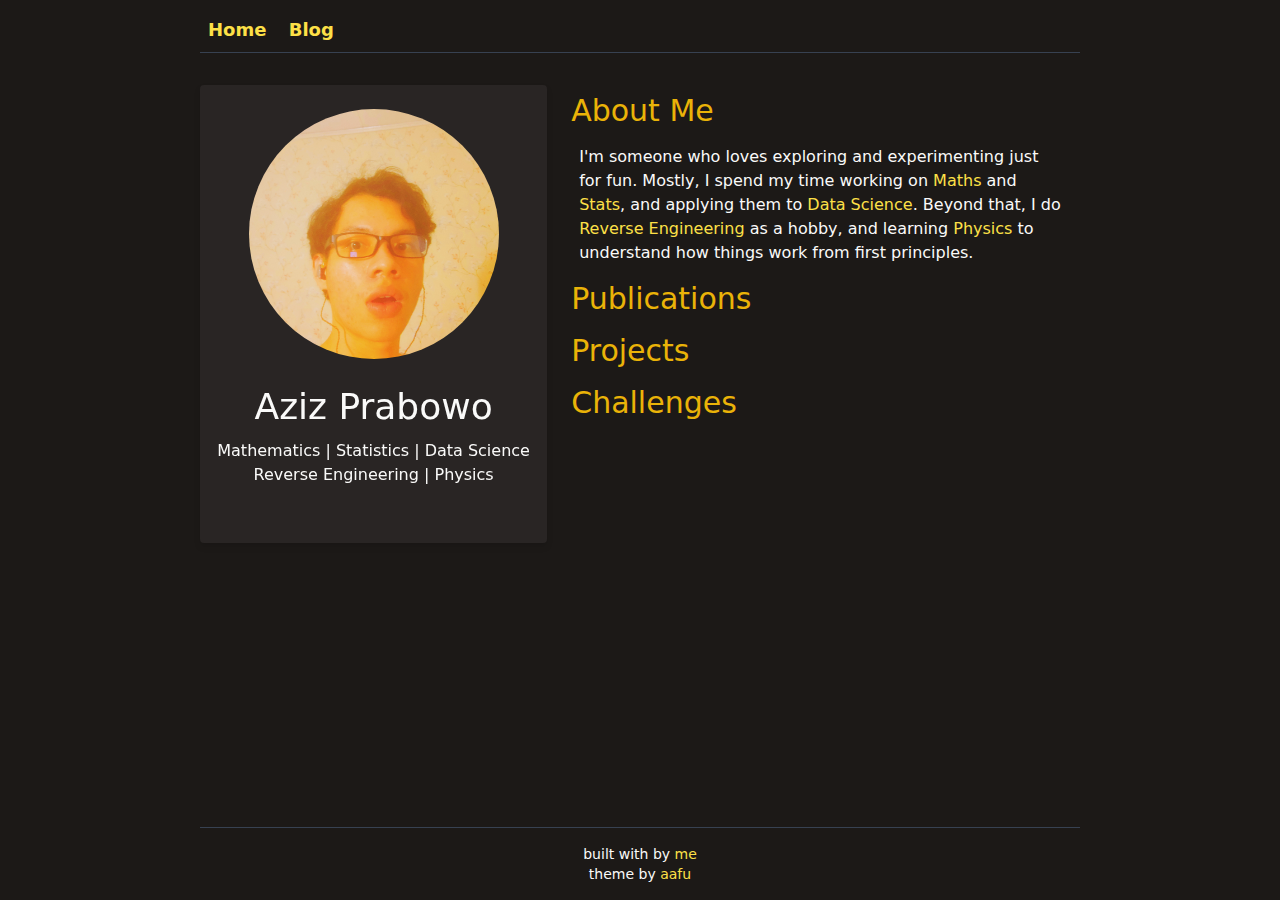
<file: index.html>
<!doctype html>
<html lang="en-us" class="m-auto dark">
  <head>
    <title>Home</title>

    <meta name="theme-color" content="" />
    <meta charset="utf-8" />
    <meta content="width=device-width, initial-scale=1.0" name="viewport" />

    <link rel="apple-touch-icon" sizes="180x180" href="/apple-touch-icon.png" />
    <link rel="icon" type="image/png" sizes="32x32" href="/favicon-32x32.png" />
    <link rel="icon" type="image/png" sizes="16x16" href="/favicon-16x16.png" />
    <link rel="manifest" href="/site.webmanifest" />
    <link rel="mask-icon" href="/safari-pinned-tab.svg" color="#252627" />
    <link rel="shortcut icon" href="/favicon.ico" />
    <link
      rel="stylesheet"
      href="https://use.fontawesome.com/releases/v5.15.2/css/all.css"
      integrity="sha384-vSIIfh2YWi9wW0r9iZe7RJPrKwp6bG+s9QZMoITbCckVJqGCCRhc+ccxNcdpHuYu"
      crossorigin="anonymous"
    />
    <link
      rel="stylesheet"
      href="//fonts.googleapis.com/css?family=Didact+Gothic%7CRoboto:400%7CRoboto+Mono"
    />

    <link href="/main.css" rel="stylesheet" />

    <script>
      let html = document.querySelector("html");
      let theme = window.localStorage.getItem("theme");
      if (theme) {
        theme === "dark"
          ? html.classList.add("dark")
          : html.classList.remove("dark");
      } else if (html.classList.contains("dark")) {
        window.localStorage.setItem("theme", "dark");
      } else {
        html.classList.remove("dark");
        window.localStorage.setItem("theme", "light");
      }

      window.onload = () => {
        let themeToggle = document.querySelector(".theme-toggle");
        if (window.localStorage.getItem("theme") === "dark") {
          themeToggle.classList.remove("bi-moon-fill");
          themeToggle.classList.add("bi-brightness-high");
        } else {
          themeToggle.classList.add("bi-moon-fill");
          themeToggle.classList.remove("bi-brightness-high");
        }

        let defaultActivePanel = document.querySelector(".accordion.active");
        if (defaultActivePanel) {
          defaultActivePanel.nextElementSibling.style.maxHeight =
            defaultActivePanel.nextElementSibling.scrollHeight + "px";
        }
      };

      window.onresize = () => {
        let defaultActivePanel = document.querySelector(".accordion.active");
        if (defaultActivePanel) {
          defaultActivePanel.nextElementSibling.style.maxHeight =
            defaultActivePanel.nextElementSibling.scrollHeight + "px";
        }
      };
    </script>
  </head>
  <body class="h-screen p-2 m-auto max-w-4xl flex flex-col">
    <header
      class="nav flex flex-row row py-2 mb-6 w-full border-b border-gray-300 dark:border-gray-700 justify-between"
    >
      <div>
        <a
          class="no-underline p-2 rounded hover:bg-gray-200 dark:hover:bg-gray-800"
          href="/"
          >Home</a
        >
        <a
          class="no-underline p-2 rounded hover:bg-gray-200 dark:hover:bg-gray-800"
          href="https://blog.azizprabowo.com/"
          >Blog</a
        >
      </div>

      <i
        class="fas fa-sun theme-toggle text-blue-500 hover:text-blue-700 dark:text-yellow-300 dark:hover:text-yellow-500 cursor-pointer text-lg mr-9 sm:mr-0"
        onclick="lightDark(this)"
      ></i>
    </header>

    <script>
      const lightDark = (el) => {
        let html = document.querySelector("html");
        if (html.classList.contains("dark")) {
          html.classList.remove("dark");
          el.classList.add("fa-moon");
          el.classList.remove("fa-sun");
          window.localStorage.setItem("theme", "light");
        } else {
          html.classList.add("dark");
          el.classList.add("fa-sun");
          el.classList.remove("fa-moon");
          window.localStorage.setItem("theme", "dark");
        }
      };
    </script>

    <main class="grow">
      <div class="grid grid-cols-1 md:grid-cols-5 gap-2 sm py-2">
        <div class="col-span-2">
          <div class="bg-gray-300 dark:bg-darker rounded drop-shadow-md p-2">
            <div class="flex flex-col justify-center">
              <div class="">
                <div class="w-100 h-100 flex justify-center p-4">
                  <img
                    class="rounded rounded-full"
                    src="/images/profile.jpg"
                    alt="Aziz Prabowo"
                    style="max-width: 250px"
                  />
                </div>
              </div>
              <div class="p-2 text-center">
                <h1 class="mb-3">Aziz Prabowo</h1>
                <h6>Mathematics | Statistics | Data Science</h6>
                <h6>Reverse Engineering | Physics</h6>
                <br>
                <div class="mb-4 flex flex-wrap justify-center">
                  <div class="mx-2">
                    <a
                      class="text-2xl"
                      href="https://linkedin.com/in/aziz-prabowo/"
                    >
                      <i class="mt-1 fab fa-linkedin-in"></i>
                    </a>
                  </div>

                  <div class="mx-2">
                    <a class="text-2xl" href="https://github.com/azizp128/">
                      <i class="mt-1 fab fa-github"></i>
                    </a>
                  </div>

                  <div class="mx-2">
                    <a class="text-2xl" href="https://www.kaggle.com/azizp123">
                      <i class="mt-1 fab fa-kaggle"></i>
                    </a>
                  </div>

                  <div class="mx-2">
                    <a
                      class="text-2xl"
                      href="https://twitter.com/satemonyet86/"
                    >
                      <i class="mt-1 fab fa-twitter"></i>
                    </a>
                  </div>

                  <div class="mx-2">
                    <a
                      class="text-2xl"
                      href="https://www.instagram.com/semra.wood/"
                    >
                      <i class="mt-1 fab fa-instagram"></i>
                    </a>
                  </div>
                </div>
              </div>
            </div>
          </div>
        </div>
        <div class="col-span-3 relative">
          <div class="px-2">
            <h2 class="my-0 accordion active">
              <p
                class="hover:bg-gray-300 rounded dark:hover:bg-darker m-0 p-2"
                onclick="expandAccordion(this)"
                style="cursor: pointer"
              >
                <i class="fas fa-user"></i>
                About Me
              </p>
            </h2>

            <div class="panel overflow-hidden px-2 ml-2">
              <div class="">
                <p class="markdownify">
                  I'm someone who loves exploring and experimenting just for fun. Mostly, I spend my time working on <a href="https://www.mathsisfun.com/">Maths</a> and <a href="https://saylordotorg.github.io/text_introductory-statistics/index.html">Stats</a>, and applying them to <a href="https://roadmap.sh/ai-data-scientist">Data Science</a>. Beyond that, I do <a href="https://beginners.re/">Reverse Engineering</a> as a hobby, and learning <a href="https://www.feynmanlectures.caltech.edu/">Physics</a> to understand how things work from first principles.
                </p>
              </div>
            </div>
          </div>

          <div class="px-2">
            <h2 class="my-0 accordion">
              <p
                class="hover:bg-gray-300 rounded dark:hover:bg-darker m-0 p-2"
                onclick="expandAccordion(this)"
                style="cursor: pointer"
              >
                <i class="fas fa-book"></i>
                Publications
              </p>
            </h2>

            <div class="panel overflow-hidden px-2 ml-2">
              <div class="">
                <h4 style="text-decoration: underline">Journal Articles</h4>
                <p class="foo indent-8">
                  2024.
                  <a
                    href="https://e-jurnal.stmikbinsa.ac.id/index.php/simkom/article/view/478"
                  >
                    <em
                      >Penerapan Metode Transfer Learning Pada Indobert Untuk
                      Analisis Sentimen Teks Bahasa Jawa Ngoko Lugu</em
                    ></a
                  >, simkom, vol. 9, no. 2, pp. 205-217, Jul. 2024.
                </p>
                <p class="foo indent-8"></p>
              </div>
            </div>
          </div>

          <div class="px-2">
            <h2 class="my-0 accordion">
              <p
                class="hover:bg-gray-300 rounded dark:hover:bg-darker m-0 p-2"
                onclick="expandAccordion(this)"
                style="cursor: pointer"
              >
                <i class="fas fa-project-diagram"></i>
                Projects
              </p>
            </h2>

            <div class="panel overflow-hidden px-2 ml-2">
              <div class="">
                <h4>
                  <a href="https://data-science-projects.streamlit.app/?category=Data+Analysis"
                    >Data Analysis Projects</a
                  >
                </h4>
                <p class="markdownify indent-8">
                  List of all Data Analysis projects I have worked on (and published).
                </p>
                <h4>
                  <a href="https://data-science-projects.streamlit.app/?category=Machine+Learning"
                    >Machine Learning Projects</a
                  >
                </h4>
                <p class="markdownify indent-8">
                  List of all Machine Learning projects I have worked on (and published).
                </p>
                <h4>
                  <a
                    href="https://github.com/azizp128/analisis-sentimen-bahasa-jawa-indobert"
                    >Analisis Sentimen Bahasa Jawa IndoBERT</a
                  >
                </h4>
                <p class="markdownify indent-8">
                  Model analisis sentimen berbasis IndoBERT yang dapat
                  memprediksi sentimen 'positif' atau 'negatif' dalam teks berbahasa Jawa Ngoko Lugu.
                </p>
                <h4>
                  <a href="https://github.com/azizp128/prediksi-emosi-indobert"
                    >Prediksi Emosi IndoBERT</a
                  >
                </h4>
                <p class="markdownify indent-8">
                  Model Deep Learning berbasis IndoBERT yang dapat memprediksi 6 jenis emosi dalam suatu kalimat, yaitu marah, sedih, senang, cinta, takut, dan jijik.
                </p>
                
              </div>
            </div>
          </div>

          <div class="px-2">
            <h2 class="my-0 accordion">
              <p
                class="hover:bg-gray-300 rounded dark:hover:bg-darker m-0 p-2"
                onclick="expandAccordion(this)"
                style="cursor: pointer"
              >
                <i class="fas fa-cogs"></i>
                Challenges
              </p>
            </h2>

            <div class="panel overflow-hidden px-2 ml-2">
              <div class="">
                <h4>
                  <a href="https://github.com/azizp128/CTF-exploits"
                    >CTF Solvers</a
                  >
                </h4>
                <p class="markdownify indent-8">
                  List of all the Capture The Flag (CTF) exploits and solvers that I wrote for fun.
                </p>
                <h4>
                  <a
                    href="https://github.com/azizp128/Responsive-Layouts-Final-Challenge"
                    >Responsive Layouts Final Challenge</a
                  >
                </h4>
                <p class="markdownify indent-8">
                  My solution to the Responsive Layouts Final Challenge
                  on Kevin Powell Conquering Responsive Layouts Course.
                </p>

                <h4>
                  <a
                    href="https://www.frontendmentor.io/profile/azizp128/solutions"
                    >Frontend Mentor Web Development Challenges</a
                  >
                </h4>
                <p class="markdownify indent-8">
                  List of all the Frontend Mentor challenges I have completed.
                </p>

                <h4>
                  <a
                    href="https://leetcode.com/u/azizp128/"
                    >LeetCode Problems</a
                  >
                </h4>
                <p class="markdownify indent-8">
                  List of all the LeetCode problems I have solved.
                </p>
              </div>
            </div>
          </div>

          <script src="/js/accordion.js"></script>
        </div>
      </div>
    </main>
    <footer
      class="text-sm text-center border-t border-gray-300 dark:border-gray-700 pt-2"
    >
      <p class="markdownify">
        built with <i class="fas fa-solid fa-heart"></i> by
        <a href="https://linkedin.com/in/aziz-prabowo/">me</a> <br />
        theme by <a href="https://github.com/darshanbaral/aafu">aafu</a>
      </p>
    </footer>
  </body>
</html>
</file>
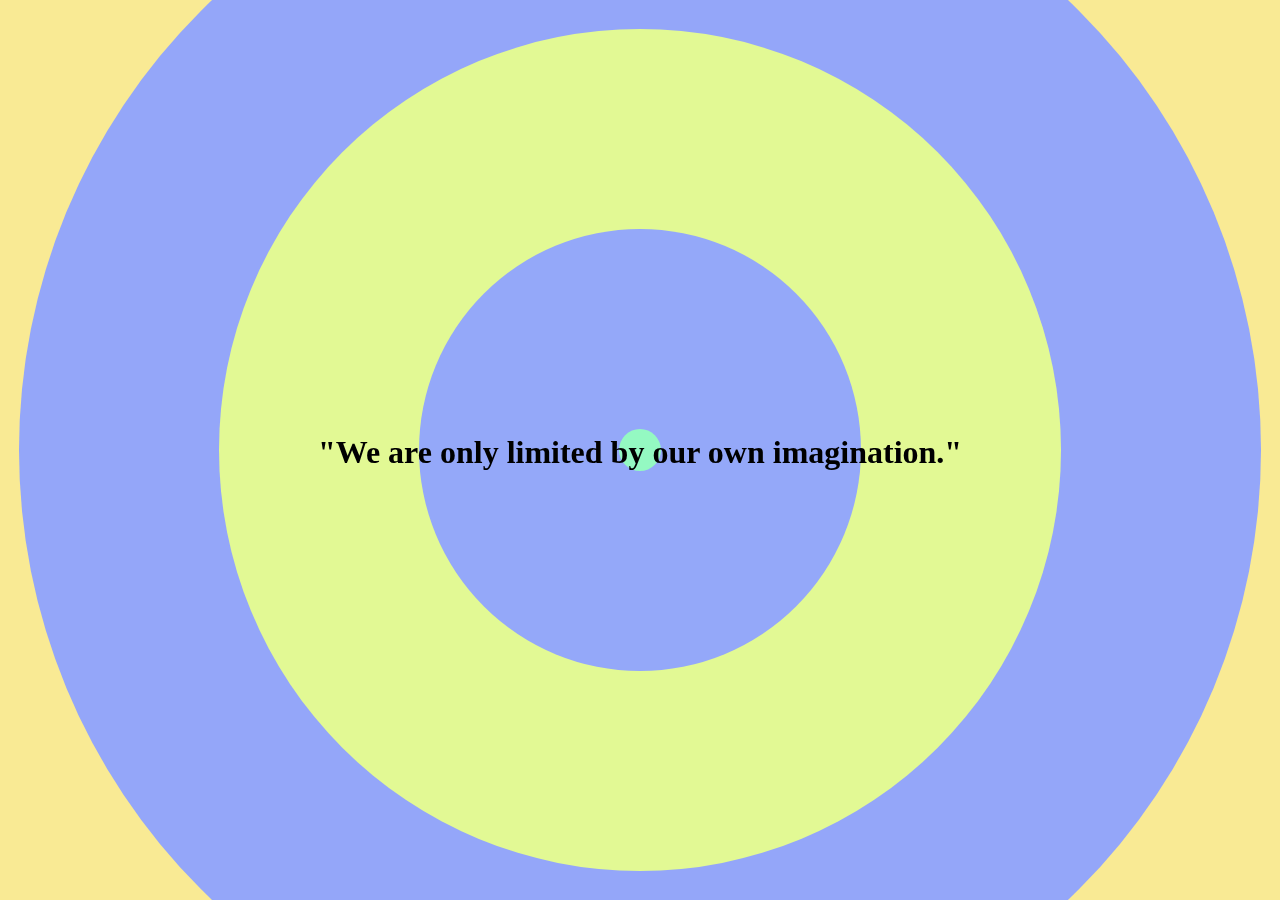
<file: public/index.html>
<!DOCTYPE html>
<html lang="en">
  <head>
    <meta charset="UTF-8">
    <meta name="viewport" content="width=device-width, initial-scale=1.0">
    <meta http-equiv="refresh" content="5;url=https://en.wikipedia.org/wiki/Meaning_of_life">
    <title>azizprabowo.social</title>
    <style>
      body {
        margin: 0px;
        padding: 0px;
      }

      .container {
        position: relative;
	overflow: hidden;
      }

      h1 {
    position: absolute;
    top: 50%;
    left: 50%;
    transform: translate(-50%, -50%);
    text-align: center;
    width: 100%;
    margin: 0;
      }

      #dummy {
        position: absolute;
        top: 0px;
        left: 0px;
      }
    </style>
  </head>
  <body>
    <div class="container">
	<h1>"We are only limited by our own imagination."</h1>
      <canvas id="canvas">Canvas from: https://codepen.io/prajotsurey/pen/abMZedG</canvas>
    </div>
    <script src="script.js"></script>
  </body>
</html>
</file>
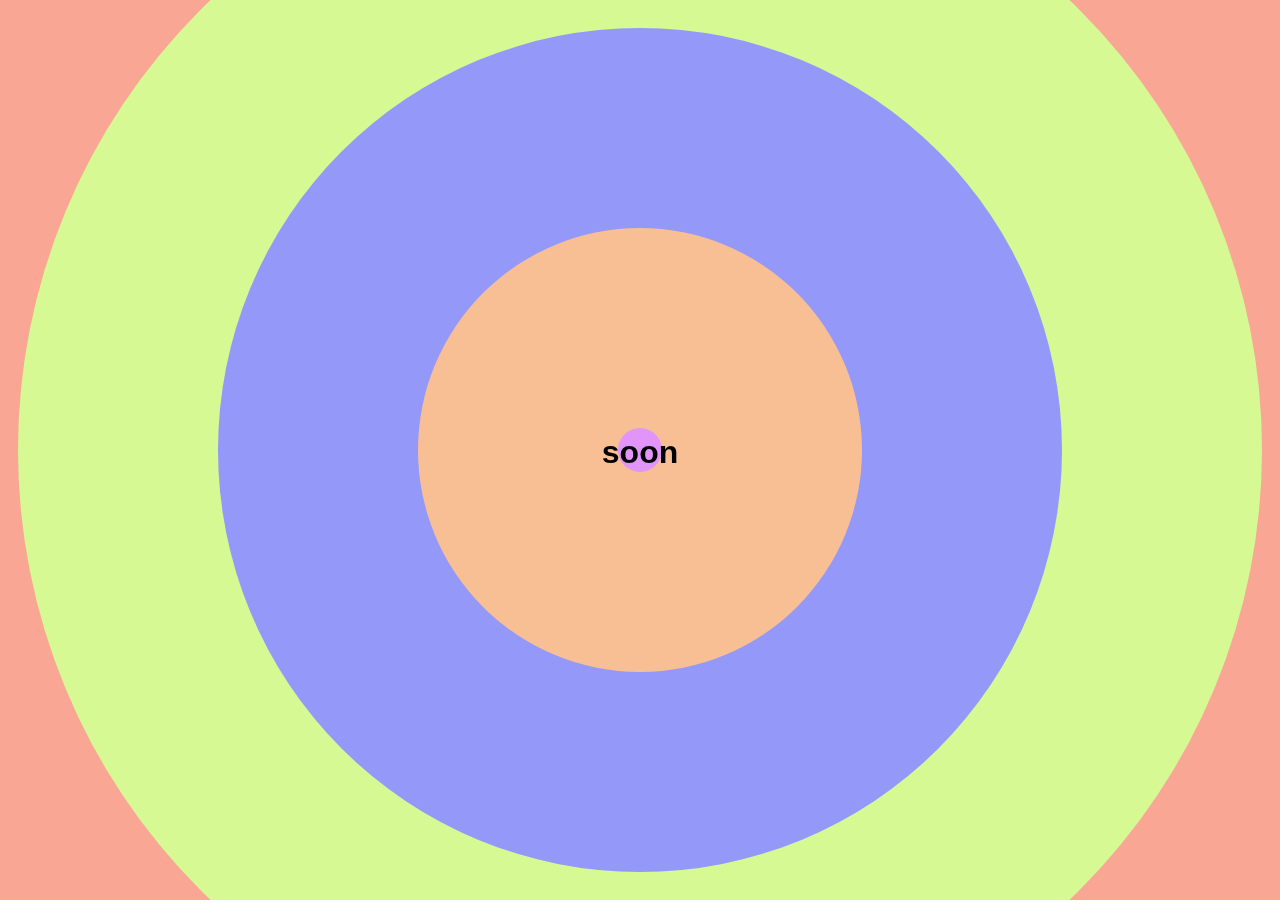
<file: blog.html>
<!DOCTYPE html>
<html lang="en">
  <head>
    <meta charset="UTF-8">
    <meta name="viewport" content="width=device-width, initial-scale=1.0">
    <meta http-equiv="refresh" content="5;url=https://en.wikipedia.org/wiki/Meaning_of_life">
    <title>Blog</title>
    <style>
      body {
        margin: 0px;
        padding: 0px;
      }

      .container {
        position: relative;
	overflow: hidden;
      }

      h1 {
    position: absolute;
    top: 50%;
    left: 50%;
    transform: translate(-50%, -50%);
    text-align: center;
    width: 100%;
    margin: 0;
    font-family: Arial, Helvetica, sans-serif;
      }

      #dummy {
        position: absolute;
        top: 0px;
        left: 0px;
      }
    </style>
  </head>
  <body>
    <div class="container">
	<h1>soon</h1>
      <canvas id="canvas">Canvas from: https://codepen.io/prajotsurey/pen/abMZedG</canvas>
    </div>
    <script>
      const canvas = document.getElementById("canvas");
      const ctx = canvas.getContext("2d");

      canvas.height = innerHeight;
      canvas.width = innerWidth;

      const setSize = () => {
        canvas.height = innerHeight;
        canvas.width = innerWidth;
      };

      const circlesArray = [];

      function generateColor() {
        return  `hsl(${Math.random()*360},${90}%,${78}%)`
        // return finalHexString;
      }

      const center = {
        x: innerWidth/2,
        y: innerHeight/2,
      };

      let frameCount = 0;
      const maxFrameCount = 350;

      function Circle(x = 0, y = 0, color, radius = Math.random() * 50) {
        this.radius = radius;
        this.color = color;
        this.increament = 0.5;
        this.x = x;
        this.y = y;
        this.chaseX = x;
        this.deltaX = 0;
        this.chaseY = y;
        this.deltaY = 0;
        this.drag = 0.3;
        this.acc = 0.05;
        this.draw = () => {
          if (Math.round(this.x) != center.x || Math.round(this.y) != center.y ) {
            this.deltaX += (center.x - this.chaseX) * this.acc;
            this.deltaY += (center.y - this.chaseY) * this.acc;
            this.deltaX *= this.drag;
            this.deltaY *= this.drag;
            this.chaseX += this.deltaX * ( 1.8 - this.radius /canvas.width * 2);
            this.chaseY += this.deltaY * ( 1.8 - this.radius /canvas.width * 2);
            this.x = this.chaseX 
            this.y = this.chaseY 
          }

          ctx.beginPath();
          ctx.fillStyle = this.color;
          ctx.arc(this.x, this.y, this.radius, 0, Math.PI * 2, true);
          ctx.fill();

          this.radius += this.increament;
        };
      }
      for (let i = 0; i < 5; i++) {
        circlesArray[i] = new Circle(
          center.x,
          center.y,
          generateColor(),
          (4 - i) * 200
        );
      }

      function draw() {
        ctx.fillStyle = "rgba(255,255,255,1)";
        ctx.fillRect(0, 0, innerWidth, innerHeight);
        if (frameCount == maxFrameCount) {
          frameCount = 0;
          circlesArray.push(new Circle(circlesArray[circlesArray.length-1].x, circlesArray[circlesArray.length-1].y, generateColor(), 0));
        }
        frameCount += 1;
        circlesArray.forEach((circle, index, circles) => {
          circle.draw();
          if (circle.radius > canvas.innerWidth * 2) {
            circles.splice(index, 1);
          }
        });
        window.requestAnimationFrame(draw);
      }

      window.addEventListener("resize", () => {
        setSize();
      });
      window.addEventListener("mousemove", (e) => {
        center.x = e.clientX;
        center.y = e.clientY;
      });

      draw();
    </script>
  </body>
</html>
</file>
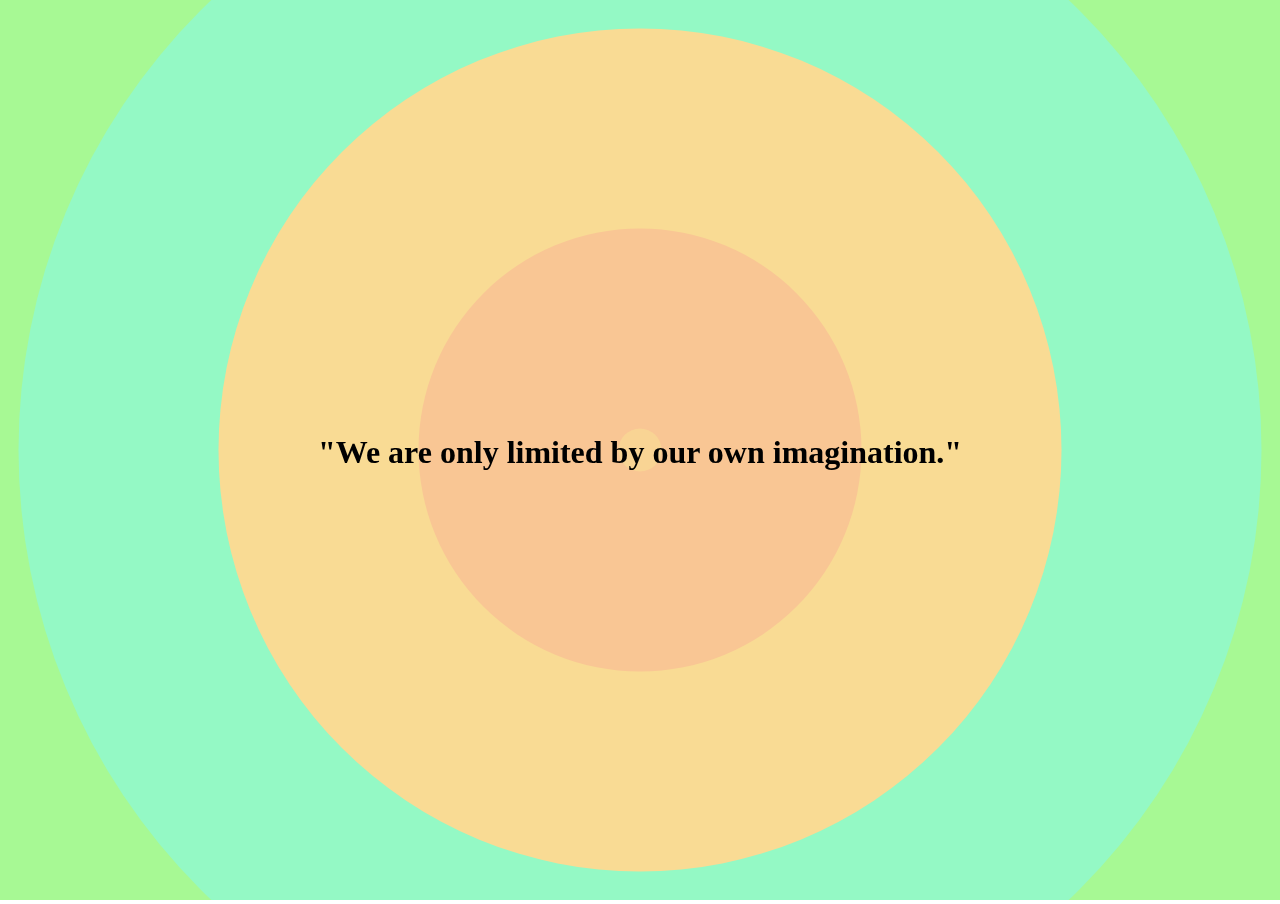
<file: index-OLD.html>
<!DOCTYPE html>
<html lang="en">
  <head>
    <meta charset="UTF-8">
    <meta name="viewport" content="width=device-width, initial-scale=1.0">
    <meta http-equiv="refresh" content="5;url=https://www.azizprabowo.social/home.html">
    <title>azizprabowo.social</title>
    <style>
      body {
        margin: 0px;
        padding: 0px;
      }

      .container {
        position: relative;
	overflow: hidden;
      }

      h1 {
    position: absolute;
    top: 50%;
    left: 50%;
    transform: translate(-50%, -50%);
    text-align: center;
    width: 100%;
    margin: 0;
      }

      #dummy {
        position: absolute;
        top: 0px;
        left: 0px;
      }
    </style>
  </head>
  <body>
    <div class="container">
	<h1>"We are only limited by our own imagination."</h1>
      <canvas id="canvas">Canvas from: https://codepen.io/prajotsurey/pen/abMZedG</canvas>
    </div>
    <script>
      const canvas = document.getElementById("canvas");
      const ctx = canvas.getContext("2d");

      canvas.height = innerHeight;
      canvas.width = innerWidth;

      const setSize = () => {
        canvas.height = innerHeight;
        canvas.width = innerWidth;
      };

      const circlesArray = [];

      function generateColor() {
        return  `hsl(${Math.random()*360},${90}%,${78}%)`
        // return finalHexString;
      }

      const center = {
        x: innerWidth/2,
        y: innerHeight/2,
      };

      let frameCount = 0;
      const maxFrameCount = 350;

      function Circle(x = 0, y = 0, color, radius = Math.random() * 50) {
        this.radius = radius;
        this.color = color;
        this.increament = 0.5;
        this.x = x;
        this.y = y;
        this.chaseX = x;
        this.deltaX = 0;
        this.chaseY = y;
        this.deltaY = 0;
        this.drag = 0.3;
        this.acc = 0.05;
        this.draw = () => {
          if (Math.round(this.x) != center.x || Math.round(this.y) != center.y ) {
            this.deltaX += (center.x - this.chaseX) * this.acc;
            this.deltaY += (center.y - this.chaseY) * this.acc;
            this.deltaX *= this.drag;
            this.deltaY *= this.drag;
            this.chaseX += this.deltaX * ( 1.8 - this.radius /canvas.width * 2);
            this.chaseY += this.deltaY * ( 1.8 - this.radius /canvas.width * 2);
            this.x = this.chaseX 
            this.y = this.chaseY 
          }

          ctx.beginPath();
          ctx.fillStyle = this.color;
          ctx.arc(this.x, this.y, this.radius, 0, Math.PI * 2, true);
          ctx.fill();

          this.radius += this.increament;
        };
      }
      for (let i = 0; i < 5; i++) {
        circlesArray[i] = new Circle(
          center.x,
          center.y,
          generateColor(),
          (4 - i) * 200
        );
      }

      function draw() {
        ctx.fillStyle = "rgba(255,255,255,1)";
        ctx.fillRect(0, 0, innerWidth, innerHeight);
        if (frameCount == maxFrameCount) {
          frameCount = 0;
          circlesArray.push(new Circle(circlesArray[circlesArray.length-1].x, circlesArray[circlesArray.length-1].y, generateColor(), 0));
        }
        frameCount += 1;
        circlesArray.forEach((circle, index, circles) => {
          circle.draw();
          if (circle.radius > canvas.innerWidth * 2) {
            circles.splice(index, 1);
          }
        });
        window.requestAnimationFrame(draw);
      }

      window.addEventListener("resize", () => {
        setSize();
      });
      window.addEventListener("mousemove", (e) => {
        center.x = e.clientX;
        center.y = e.clientY;
      });

      draw();
    </script>
  </body>
</html>
</file>
<file: main.css>
/*
! tailwindcss v3.3.5 | MIT License | https://tailwindcss.com
*//*
1. Prevent padding and border from affecting element width. (https://github.com/mozdevs/cssremedy/issues/4)
2. Allow adding a border to an element by just adding a border-width. (https://github.com/tailwindcss/tailwindcss/pull/116)
*/

*,
::before,
::after {
  box-sizing: border-box; /* 1 */
  border-width: 0; /* 2 */
  border-style: solid; /* 2 */
  border-color: #e5e7eb; /* 2 */
}

::before,
::after {
  --tw-content: '';
}

/*
1. Use a consistent sensible line-height in all browsers.
2. Prevent adjustments of font size after orientation changes in iOS.
3. Use a more readable tab size.
4. Use the user's configured `sans` font-family by default.
5. Use the user's configured `sans` font-feature-settings by default.
6. Use the user's configured `sans` font-variation-settings by default.
*/

html {
  line-height: 1.5; /* 1 */
  -webkit-text-size-adjust: 100%; /* 2 */
  -moz-tab-size: 4; /* 3 */
  tab-size: 4; /* 3 */
  font-family: ui-sans-serif, system-ui, -apple-system, BlinkMacSystemFont, "Segoe UI", Roboto, "Helvetica Neue", Arial, "Noto Sans", sans-serif, "Apple Color Emoji", "Segoe UI Emoji", "Segoe UI Symbol", "Noto Color Emoji"; /* 4 */
  font-feature-settings: normal; /* 5 */
  font-variation-settings: normal; /* 6 */
}

/*
1. Remove the margin in all browsers.
2. Inherit line-height from `html` so users can set them as a class directly on the `html` element.
*/

body {
  margin: 0; /* 1 */
  line-height: inherit; /* 2 */
}

/*
1. Add the correct height in Firefox.
2. Correct the inheritance of border color in Firefox. (https://bugzilla.mozilla.org/show_bug.cgi?id=190655)
3. Ensure horizontal rules are visible by default.
*/

hr {
  height: 0; /* 1 */
  color: inherit; /* 2 */
  border-top-width: 1px; /* 3 */
}

/*
Add the correct text decoration in Chrome, Edge, and Safari.
*/

abbr:where([title]) {
  text-decoration: underline dotted;
}

/*
Remove the default font size and weight for headings.
*/

h1,
h2,
h3,
h4,
h5,
h6 {
  font-size: inherit;
  font-weight: inherit;
}

/*
Reset links to optimize for opt-in styling instead of opt-out.
*/

a {
  color: inherit;
  text-decoration: inherit;
}

/*
Add the correct font weight in Edge and Safari.
*/

b,
strong {
  font-weight: bolder;
}

/*
1. Use the user's configured `mono` font family by default.
2. Correct the odd `em` font sizing in all browsers.
*/

code,
kbd,
samp,
pre {
  font-family: ui-monospace, SFMono-Regular, Menlo, Monaco, Consolas, "Liberation Mono", "Courier New", monospace; /* 1 */
  font-size: 1em; /* 2 */
}

/*
Add the correct font size in all browsers.
*/

small {
  font-size: 80%;
}

/*
Prevent `sub` and `sup` elements from affecting the line height in all browsers.
*/

sub,
sup {
  font-size: 75%;
  line-height: 0;
  position: relative;
  vertical-align: baseline;
}

sub {
  bottom: -0.25em;
}

sup {
  top: -0.5em;
}

/*
1. Remove text indentation from table contents in Chrome and Safari. (https://bugs.chromium.org/p/chromium/issues/detail?id=999088, https://bugs.webkit.org/show_bug.cgi?id=201297)
2. Correct table border color inheritance in all Chrome and Safari. (https://bugs.chromium.org/p/chromium/issues/detail?id=935729, https://bugs.webkit.org/show_bug.cgi?id=195016)
3. Remove gaps between table borders by default.
*/

table {
  text-indent: 0; /* 1 */
  border-color: inherit; /* 2 */
  border-collapse: collapse; /* 3 */
}

/*
1. Change the font styles in all browsers.
2. Remove the margin in Firefox and Safari.
3. Remove default padding in all browsers.
*/

button,
input,
optgroup,
select,
textarea {
  font-family: inherit; /* 1 */
  font-feature-settings: inherit; /* 1 */
  font-variation-settings: inherit; /* 1 */
  font-size: 100%; /* 1 */
  font-weight: inherit; /* 1 */
  line-height: inherit; /* 1 */
  color: inherit; /* 1 */
  margin: 0; /* 2 */
  padding: 0; /* 3 */
}

/*
Remove the inheritance of text transform in Edge and Firefox.
*/

button,
select {
  text-transform: none;
}

/*
1. Correct the inability to style clickable types in iOS and Safari.
2. Remove default button styles.
*/

button,
[type='button'],
[type='reset'],
[type='submit'] {
  -webkit-appearance: button; /* 1 */
  background-color: transparent; /* 2 */
  background-image: none; /* 2 */
}

/*
Use the modern Firefox focus style for all focusable elements.
*/

:-moz-focusring {
  outline: auto;
}

/*
Remove the additional `:invalid` styles in Firefox. (https://github.com/mozilla/gecko-dev/blob/2f9eacd9d3d995c937b4251a5557d95d494c9be1/layout/style/res/forms.css#L728-L737)
*/

:-moz-ui-invalid {
  box-shadow: none;
}

/*
Add the correct vertical alignment in Chrome and Firefox.
*/

progress {
  vertical-align: baseline;
}

/*
Correct the cursor style of increment and decrement buttons in Safari.
*/

::-webkit-inner-spin-button,
::-webkit-outer-spin-button {
  height: auto;
}

/*
1. Correct the odd appearance in Chrome and Safari.
2. Correct the outline style in Safari.
*/

[type='search'] {
  -webkit-appearance: textfield; /* 1 */
  outline-offset: -2px; /* 2 */
}

/*
Remove the inner padding in Chrome and Safari on macOS.
*/

::-webkit-search-decoration {
  -webkit-appearance: none;
}

/*
1. Correct the inability to style clickable types in iOS and Safari.
2. Change font properties to `inherit` in Safari.
*/

::-webkit-file-upload-button {
  -webkit-appearance: button; /* 1 */
  font: inherit; /* 2 */
}

/*
Add the correct display in Chrome and Safari.
*/

summary {
  display: list-item;
}

/*
Removes the default spacing and border for appropriate elements.
*/

blockquote,
dl,
dd,
h1,
h2,
h3,
h4,
h5,
h6,
hr,
figure,
p,
pre {
  margin: 0;
}

fieldset {
  margin: 0;
  padding: 0;
}

legend {
  padding: 0;
}

ol,
ul,
menu {
  list-style: none;
  margin: 0;
  padding: 0;
}

/*
Reset default styling for dialogs.
*/
dialog {
  padding: 0;
}

/*
Prevent resizing textareas horizontally by default.
*/

textarea {
  resize: vertical;
}

/*
1. Reset the default placeholder opacity in Firefox. (https://github.com/tailwindlabs/tailwindcss/issues/3300)
2. Set the default placeholder color to the user's configured gray 400 color.
*/

input::placeholder,
textarea::placeholder {
  opacity: 1; /* 1 */
  color: #9ca3af; /* 2 */
}

/*
Set the default cursor for buttons.
*/

button,
[role="button"] {
  cursor: pointer;
}

/*
Make sure disabled buttons don't get the pointer cursor.
*/
:disabled {
  cursor: default;
}

/*
1. Make replaced elements `display: block` by default. (https://github.com/mozdevs/cssremedy/issues/14)
2. Add `vertical-align: middle` to align replaced elements more sensibly by default. (https://github.com/jensimmons/cssremedy/issues/14#issuecomment-634934210)
   This can trigger a poorly considered lint error in some tools but is included by design.
*/

img,
svg,
video,
canvas,
audio,
iframe,
embed,
object {
  display: block; /* 1 */
  vertical-align: middle; /* 2 */
}

/*
Constrain images and videos to the parent width and preserve their intrinsic aspect ratio. (https://github.com/mozdevs/cssremedy/issues/14)
*/

img,
video {
  max-width: 100%;
  height: auto;
}

/* Make elements with the HTML hidden attribute stay hidden by default */
[hidden] {
  display: none;
}

*, ::before, ::after {
  --tw-border-spacing-x: 0;
  --tw-border-spacing-y: 0;
  --tw-translate-x: 0;
  --tw-translate-y: 0;
  --tw-rotate: 0;
  --tw-skew-x: 0;
  --tw-skew-y: 0;
  --tw-scale-x: 1;
  --tw-scale-y: 1;
  --tw-pan-x:  ;
  --tw-pan-y:  ;
  --tw-pinch-zoom:  ;
  --tw-scroll-snap-strictness: proximity;
  --tw-gradient-from-position:  ;
  --tw-gradient-via-position:  ;
  --tw-gradient-to-position:  ;
  --tw-ordinal:  ;
  --tw-slashed-zero:  ;
  --tw-numeric-figure:  ;
  --tw-numeric-spacing:  ;
  --tw-numeric-fraction:  ;
  --tw-ring-inset:  ;
  --tw-ring-offset-width: 0px;
  --tw-ring-offset-color: #fff;
  --tw-ring-color: rgb(59 130 246 / 0.5);
  --tw-ring-offset-shadow: 0 0 #0000;
  --tw-ring-shadow: 0 0 #0000;
  --tw-shadow: 0 0 #0000;
  --tw-shadow-colored: 0 0 #0000;
  --tw-blur:  ;
  --tw-brightness:  ;
  --tw-contrast:  ;
  --tw-grayscale:  ;
  --tw-hue-rotate:  ;
  --tw-invert:  ;
  --tw-saturate:  ;
  --tw-sepia:  ;
  --tw-drop-shadow:  ;
  --tw-backdrop-blur:  ;
  --tw-backdrop-brightness:  ;
  --tw-backdrop-contrast:  ;
  --tw-backdrop-grayscale:  ;
  --tw-backdrop-hue-rotate:  ;
  --tw-backdrop-invert:  ;
  --tw-backdrop-opacity:  ;
  --tw-backdrop-saturate:  ;
  --tw-backdrop-sepia:  ;
}

::backdrop {
  --tw-border-spacing-x: 0;
  --tw-border-spacing-y: 0;
  --tw-translate-x: 0;
  --tw-translate-y: 0;
  --tw-rotate: 0;
  --tw-skew-x: 0;
  --tw-skew-y: 0;
  --tw-scale-x: 1;
  --tw-scale-y: 1;
  --tw-pan-x:  ;
  --tw-pan-y:  ;
  --tw-pinch-zoom:  ;
  --tw-scroll-snap-strictness: proximity;
  --tw-gradient-from-position:  ;
  --tw-gradient-via-position:  ;
  --tw-gradient-to-position:  ;
  --tw-ordinal:  ;
  --tw-slashed-zero:  ;
  --tw-numeric-figure:  ;
  --tw-numeric-spacing:  ;
  --tw-numeric-fraction:  ;
  --tw-ring-inset:  ;
  --tw-ring-offset-width: 0px;
  --tw-ring-offset-color: #fff;
  --tw-ring-color: rgb(59 130 246 / 0.5);
  --tw-ring-offset-shadow: 0 0 #0000;
  --tw-ring-shadow: 0 0 #0000;
  --tw-shadow: 0 0 #0000;
  --tw-shadow-colored: 0 0 #0000;
  --tw-blur:  ;
  --tw-brightness:  ;
  --tw-contrast:  ;
  --tw-grayscale:  ;
  --tw-hue-rotate:  ;
  --tw-invert:  ;
  --tw-saturate:  ;
  --tw-sepia:  ;
  --tw-drop-shadow:  ;
  --tw-backdrop-blur:  ;
  --tw-backdrop-brightness:  ;
  --tw-backdrop-contrast:  ;
  --tw-backdrop-grayscale:  ;
  --tw-backdrop-hue-rotate:  ;
  --tw-backdrop-invert:  ;
  --tw-backdrop-opacity:  ;
  --tw-backdrop-saturate:  ;
  --tw-backdrop-sepia:  ;
}
.prose {
  color: var(--tw-prose-body);
  max-width: 65ch;
}
.prose :where(p):not(:where([class~="not-prose"],[class~="not-prose"] *)) {
  margin-top: 1.25em;
  margin-bottom: 1.25em;
}
.prose :where([class~="lead"]):not(:where([class~="not-prose"],[class~="not-prose"] *)) {
  color: var(--tw-prose-lead);
  font-size: 1.25em;
  line-height: 1.6;
  margin-top: 1.2em;
  margin-bottom: 1.2em;
}
.prose :where(a):not(:where([class~="not-prose"],[class~="not-prose"] *)) {
  color: #2563eb;
  text-decoration: none;
  font-weight: 500;
}
.prose :where(a):not(:where([class~="not-prose"],[class~="not-prose"] *)):hover {
  color: #1e40af;
  text-decoration: underline;
}
.prose :where(strong):not(:where([class~="not-prose"],[class~="not-prose"] *)) {
  color: var(--tw-prose-bold);
  font-weight: 600;
}
.prose :where(a strong):not(:where([class~="not-prose"],[class~="not-prose"] *)) {
  color: inherit;
}
.prose :where(blockquote strong):not(:where([class~="not-prose"],[class~="not-prose"] *)) {
  color: inherit;
}
.prose :where(thead th strong):not(:where([class~="not-prose"],[class~="not-prose"] *)) {
  color: inherit;
}
.prose :where(ol):not(:where([class~="not-prose"],[class~="not-prose"] *)) {
  list-style-type: decimal;
  margin-top: 1.25em;
  margin-bottom: 1.25em;
  padding-left: 1.625em;
}
.prose :where(ol[type="A"]):not(:where([class~="not-prose"],[class~="not-prose"] *)) {
  list-style-type: upper-alpha;
}
.prose :where(ol[type="a"]):not(:where([class~="not-prose"],[class~="not-prose"] *)) {
  list-style-type: lower-alpha;
}
.prose :where(ol[type="A" s]):not(:where([class~="not-prose"],[class~="not-prose"] *)) {
  list-style-type: upper-alpha;
}
.prose :where(ol[type="a" s]):not(:where([class~="not-prose"],[class~="not-prose"] *)) {
  list-style-type: lower-alpha;
}
.prose :where(ol[type="I"]):not(:where([class~="not-prose"],[class~="not-prose"] *)) {
  list-style-type: upper-roman;
}
.prose :where(ol[type="i"]):not(:where([class~="not-prose"],[class~="not-prose"] *)) {
  list-style-type: lower-roman;
}
.prose :where(ol[type="I" s]):not(:where([class~="not-prose"],[class~="not-prose"] *)) {
  list-style-type: upper-roman;
}
.prose :where(ol[type="i" s]):not(:where([class~="not-prose"],[class~="not-prose"] *)) {
  list-style-type: lower-roman;
}
.prose :where(ol[type="1"]):not(:where([class~="not-prose"],[class~="not-prose"] *)) {
  list-style-type: decimal;
}
.prose :where(ul):not(:where([class~="not-prose"],[class~="not-prose"] *)) {
  list-style-type: disc;
  margin-top: 1.25em;
  margin-bottom: 1.25em;
  padding-left: 1.625em;
}
.prose :where(ol > li):not(:where([class~="not-prose"],[class~="not-prose"] *))::marker {
  font-weight: 400;
  color: var(--tw-prose-counters);
}
.prose :where(ul > li):not(:where([class~="not-prose"],[class~="not-prose"] *))::marker {
  color: var(--tw-prose-bullets);
}
.prose :where(dt):not(:where([class~="not-prose"],[class~="not-prose"] *)) {
  color: var(--tw-prose-headings);
  font-weight: 600;
  margin-top: 1.25em;
}
.prose :where(hr):not(:where([class~="not-prose"],[class~="not-prose"] *)) {
  border-color: var(--tw-prose-hr);
  border-top-width: 1px;
  margin-top: 3em;
  margin-bottom: 3em;
}
.prose :where(blockquote):not(:where([class~="not-prose"],[class~="not-prose"] *)) {
  font-weight: 500;
  font-style: italic;
  color: var(--tw-prose-quotes);
  border-left-width: 0.25rem;
  border-left-color: var(--tw-prose-quote-borders);
  quotes: "\201C""\201D""\2018""\2019";
  margin-top: 1.6em;
  margin-bottom: 1.6em;
  padding-left: 1em;
}
.prose :where(blockquote p:first-of-type):not(:where([class~="not-prose"],[class~="not-prose"] *))::before {
  content: open-quote;
}
.prose :where(blockquote p:last-of-type):not(:where([class~="not-prose"],[class~="not-prose"] *))::after {
  content: close-quote;
}
.prose :where(h1):not(:where([class~="not-prose"],[class~="not-prose"] *)) {
  color: var(--tw-prose-headings);
  font-weight: 800;
  font-size: 2.25em;
  margin-top: 0;
  margin-bottom: 0.8888889em;
  line-height: 1.1111111;
}
.prose :where(h1 strong):not(:where([class~="not-prose"],[class~="not-prose"] *)) {
  font-weight: 900;
  color: inherit;
}
.prose :where(h2):not(:where([class~="not-prose"],[class~="not-prose"] *)) {
  color: var(--tw-prose-headings);
  font-weight: 700;
  font-size: 1.5em;
  margin-top: 2em;
  margin-bottom: 1em;
  line-height: 1.3333333;
}
.prose :where(h2 strong):not(:where([class~="not-prose"],[class~="not-prose"] *)) {
  font-weight: 800;
  color: inherit;
}
.prose :where(h3):not(:where([class~="not-prose"],[class~="not-prose"] *)) {
  color: var(--tw-prose-headings);
  font-weight: 600;
  font-size: 1.25em;
  margin-top: 1.6em;
  margin-bottom: 0.6em;
  line-height: 1.6;
}
.prose :where(h3 strong):not(:where([class~="not-prose"],[class~="not-prose"] *)) {
  font-weight: 700;
  color: inherit;
}
.prose :where(h4):not(:where([class~="not-prose"],[class~="not-prose"] *)) {
  color: var(--tw-prose-headings);
  font-weight: 600;
  margin-top: 1.5em;
  margin-bottom: 0.5em;
  line-height: 1.5;
}
.prose :where(h4 strong):not(:where([class~="not-prose"],[class~="not-prose"] *)) {
  font-weight: 700;
  color: inherit;
}
.prose :where(img):not(:where([class~="not-prose"],[class~="not-prose"] *)) {
  margin-top: 2em;
  margin-bottom: 2em;
}
.prose :where(picture):not(:where([class~="not-prose"],[class~="not-prose"] *)) {
  display: block;
  margin-top: 2em;
  margin-bottom: 2em;
}
.prose :where(kbd):not(:where([class~="not-prose"],[class~="not-prose"] *)) {
  font-weight: 500;
  font-family: inherit;
  color: var(--tw-prose-kbd);
  box-shadow: 0 0 0 1px rgb(var(--tw-prose-kbd-shadows) / 10%), 0 3px 0 rgb(var(--tw-prose-kbd-shadows) / 10%);
  font-size: 0.875em;
  border-radius: 0.3125rem;
  padding-top: 0.1875em;
  padding-right: 0.375em;
  padding-bottom: 0.1875em;
  padding-left: 0.375em;
}
.prose :where(code):not(:where([class~="not-prose"],[class~="not-prose"] *)) {
  color: #374151;
  font-weight: 600;
  font-size: 0.875em;
}
.prose :where(a code):not(:where([class~="not-prose"],[class~="not-prose"] *)) {
  color: inherit;
}
.prose :where(h1 code):not(:where([class~="not-prose"],[class~="not-prose"] *)) {
  color: inherit;
}
.prose :where(h2 code):not(:where([class~="not-prose"],[class~="not-prose"] *)) {
  color: inherit;
  font-size: 0.875em;
}
.prose :where(h3 code):not(:where([class~="not-prose"],[class~="not-prose"] *)) {
  color: inherit;
  font-size: 0.9em;
}
.prose :where(h4 code):not(:where([class~="not-prose"],[class~="not-prose"] *)) {
  color: inherit;
}
.prose :where(blockquote code):not(:where([class~="not-prose"],[class~="not-prose"] *)) {
  color: inherit;
}
.prose :where(thead th code):not(:where([class~="not-prose"],[class~="not-prose"] *)) {
  color: inherit;
}
.prose :where(pre):not(:where([class~="not-prose"],[class~="not-prose"] *)) {
  color: #374151;
  background-color: #e7e5e4;
  overflow-x: auto;
  font-weight: 400;
  font-size: 0.875em;
  line-height: 1.7142857;
  margin-top: 1.7142857em;
  margin-bottom: 1.7142857em;
  border-radius: 0.375rem;
  padding-top: 0.8571429em;
  padding-right: 1.1428571em;
  padding-bottom: 0.8571429em;
  padding-left: 1.1428571em;
}
.prose :where(pre code):not(:where([class~="not-prose"],[class~="not-prose"] *)) {
  background-color: transparent;
  border-width: 0;
  border-radius: 0;
  padding: 0;
  font-weight: inherit;
  color: inherit;
  font-size: inherit;
  font-family: inherit;
  line-height: inherit;
}
.prose :where(pre code):not(:where([class~="not-prose"],[class~="not-prose"] *))::before {
  content: none;
}
.prose :where(pre code):not(:where([class~="not-prose"],[class~="not-prose"] *))::after {
  content: none;
}
.prose :where(table):not(:where([class~="not-prose"],[class~="not-prose"] *)) {
  width: 100%;
  table-layout: auto;
  text-align: left;
  margin-top: 2em;
  margin-bottom: 2em;
  font-size: 0.875em;
  line-height: 1.7142857;
}
.prose :where(thead):not(:where([class~="not-prose"],[class~="not-prose"] *)) {
  border-bottom-width: 1px;
  border-bottom-color: var(--tw-prose-th-borders);
}
.prose :where(thead th):not(:where([class~="not-prose"],[class~="not-prose"] *)) {
  color: var(--tw-prose-headings);
  font-weight: 600;
  vertical-align: bottom;
  padding-right: 0.5714286em;
  padding-bottom: 0.5714286em;
  padding-left: 0.5714286em;
}
.prose :where(tbody tr):not(:where([class~="not-prose"],[class~="not-prose"] *)) {
  border-bottom-width: 1px;
  border-bottom-color: var(--tw-prose-td-borders);
}
.prose :where(tbody tr:last-child):not(:where([class~="not-prose"],[class~="not-prose"] *)) {
  border-bottom-width: 0;
}
.prose :where(tbody td):not(:where([class~="not-prose"],[class~="not-prose"] *)) {
  vertical-align: baseline;
}
.prose :where(tfoot):not(:where([class~="not-prose"],[class~="not-prose"] *)) {
  border-top-width: 1px;
  border-top-color: var(--tw-prose-th-borders);
}
.prose :where(tfoot td):not(:where([class~="not-prose"],[class~="not-prose"] *)) {
  vertical-align: top;
}
.prose :where(figure > *):not(:where([class~="not-prose"],[class~="not-prose"] *)) {
  margin-top: 0;
  margin-bottom: 0;
}
.prose :where(figcaption):not(:where([class~="not-prose"],[class~="not-prose"] *)) {
  color: var(--tw-prose-captions);
  font-size: 0.875em;
  line-height: 1.4285714;
  margin-top: 0.8571429em;
}
.prose {
  --tw-prose-body: #374151;
  --tw-prose-headings: #111827;
  --tw-prose-lead: #4b5563;
  --tw-prose-links: #111827;
  --tw-prose-bold: #111827;
  --tw-prose-counters: #6b7280;
  --tw-prose-bullets: #d1d5db;
  --tw-prose-hr: #e5e7eb;
  --tw-prose-quotes: #111827;
  --tw-prose-quote-borders: #e5e7eb;
  --tw-prose-captions: #6b7280;
  --tw-prose-kbd: #111827;
  --tw-prose-kbd-shadows: 17 24 39;
  --tw-prose-code: #111827;
  --tw-prose-pre-code: #e5e7eb;
  --tw-prose-pre-bg: #1f2937;
  --tw-prose-th-borders: #d1d5db;
  --tw-prose-td-borders: #e5e7eb;
  --tw-prose-invert-body: #d1d5db;
  --tw-prose-invert-headings: #fff;
  --tw-prose-invert-lead: #9ca3af;
  --tw-prose-invert-links: #fff;
  --tw-prose-invert-bold: #fff;
  --tw-prose-invert-counters: #9ca3af;
  --tw-prose-invert-bullets: #4b5563;
  --tw-prose-invert-hr: #374151;
  --tw-prose-invert-quotes: #f3f4f6;
  --tw-prose-invert-quote-borders: #374151;
  --tw-prose-invert-captions: #9ca3af;
  --tw-prose-invert-kbd: #fff;
  --tw-prose-invert-kbd-shadows: 255 255 255;
  --tw-prose-invert-code: #fff;
  --tw-prose-invert-pre-code: #d1d5db;
  --tw-prose-invert-pre-bg: rgb(0 0 0 / 50%);
  --tw-prose-invert-th-borders: #4b5563;
  --tw-prose-invert-td-borders: #374151;
  font-size: 1rem;
  line-height: 1.75;
}
.prose :where(picture > img):not(:where([class~="not-prose"],[class~="not-prose"] *)) {
  margin-top: 0;
  margin-bottom: 0;
}
.prose :where(video):not(:where([class~="not-prose"],[class~="not-prose"] *)) {
  margin-top: 2em;
  margin-bottom: 2em;
}
.prose :where(li):not(:where([class~="not-prose"],[class~="not-prose"] *)) {
  margin-top: 0.5em;
  margin-bottom: 0.5em;
}
.prose :where(ol > li):not(:where([class~="not-prose"],[class~="not-prose"] *)) {
  padding-left: 0.375em;
}
.prose :where(ul > li):not(:where([class~="not-prose"],[class~="not-prose"] *)) {
  padding-left: 0.375em;
}
.prose :where(.prose > ul > li p):not(:where([class~="not-prose"],[class~="not-prose"] *)) {
  margin-top: 0.75em;
  margin-bottom: 0.75em;
}
.prose :where(.prose > ul > li > *:first-child):not(:where([class~="not-prose"],[class~="not-prose"] *)) {
  margin-top: 1.25em;
}
.prose :where(.prose > ul > li > *:last-child):not(:where([class~="not-prose"],[class~="not-prose"] *)) {
  margin-bottom: 1.25em;
}
.prose :where(.prose > ol > li > *:first-child):not(:where([class~="not-prose"],[class~="not-prose"] *)) {
  margin-top: 1.25em;
}
.prose :where(.prose > ol > li > *:last-child):not(:where([class~="not-prose"],[class~="not-prose"] *)) {
  margin-bottom: 1.25em;
}
.prose :where(ul ul, ul ol, ol ul, ol ol):not(:where([class~="not-prose"],[class~="not-prose"] *)) {
  margin-top: 0.75em;
  margin-bottom: 0.75em;
}
.prose :where(dl):not(:where([class~="not-prose"],[class~="not-prose"] *)) {
  margin-top: 1.25em;
  margin-bottom: 1.25em;
}
.prose :where(dd):not(:where([class~="not-prose"],[class~="not-prose"] *)) {
  margin-top: 0.5em;
  padding-left: 1.625em;
}
.prose :where(hr + *):not(:where([class~="not-prose"],[class~="not-prose"] *)) {
  margin-top: 0;
}
.prose :where(h2 + *):not(:where([class~="not-prose"],[class~="not-prose"] *)) {
  margin-top: 0;
}
.prose :where(h3 + *):not(:where([class~="not-prose"],[class~="not-prose"] *)) {
  margin-top: 0;
}
.prose :where(h4 + *):not(:where([class~="not-prose"],[class~="not-prose"] *)) {
  margin-top: 0;
}
.prose :where(thead th:first-child):not(:where([class~="not-prose"],[class~="not-prose"] *)) {
  padding-left: 0;
}
.prose :where(thead th:last-child):not(:where([class~="not-prose"],[class~="not-prose"] *)) {
  padding-right: 0;
}
.prose :where(tbody td, tfoot td):not(:where([class~="not-prose"],[class~="not-prose"] *)) {
  padding-top: 0.5714286em;
  padding-right: 0.5714286em;
  padding-bottom: 0.5714286em;
  padding-left: 0.5714286em;
}
.prose :where(tbody td:first-child, tfoot td:first-child):not(:where([class~="not-prose"],[class~="not-prose"] *)) {
  padding-left: 0;
}
.prose :where(tbody td:last-child, tfoot td:last-child):not(:where([class~="not-prose"],[class~="not-prose"] *)) {
  padding-right: 0;
}
.prose :where(figure):not(:where([class~="not-prose"],[class~="not-prose"] *)) {
  margin-top: 2em;
  margin-bottom: 2em;
}
.prose :where(.prose > :first-child):not(:where([class~="not-prose"],[class~="not-prose"] *)) {
  margin-top: 0;
}
.prose :where(.prose > :last-child):not(:where([class~="not-prose"],[class~="not-prose"] *)) {
  margin-bottom: 0;
}
.prose-stone {
  --tw-prose-body: #44403c;
  --tw-prose-headings: #1c1917;
  --tw-prose-lead: #57534e;
  --tw-prose-links: #1c1917;
  --tw-prose-bold: #1c1917;
  --tw-prose-counters: #78716c;
  --tw-prose-bullets: #d6d3d1;
  --tw-prose-hr: #e7e5e4;
  --tw-prose-quotes: #1c1917;
  --tw-prose-quote-borders: #e7e5e4;
  --tw-prose-captions: #78716c;
  --tw-prose-kbd: #1c1917;
  --tw-prose-kbd-shadows: 28 25 23;
  --tw-prose-code: #1c1917;
  --tw-prose-pre-code: #e7e5e4;
  --tw-prose-pre-bg: #292524;
  --tw-prose-th-borders: #d6d3d1;
  --tw-prose-td-borders: #e7e5e4;
  --tw-prose-invert-body: #d6d3d1;
  --tw-prose-invert-headings: #fff;
  --tw-prose-invert-lead: #a8a29e;
  --tw-prose-invert-links: #fff;
  --tw-prose-invert-bold: #fff;
  --tw-prose-invert-counters: #a8a29e;
  --tw-prose-invert-bullets: #57534e;
  --tw-prose-invert-hr: #44403c;
  --tw-prose-invert-quotes: #f5f5f4;
  --tw-prose-invert-quote-borders: #44403c;
  --tw-prose-invert-captions: #a8a29e;
  --tw-prose-invert-kbd: #fff;
  --tw-prose-invert-kbd-shadows: 255 255 255;
  --tw-prose-invert-code: #fff;
  --tw-prose-invert-pre-code: #d6d3d1;
  --tw-prose-invert-pre-bg: rgb(0 0 0 / 50%);
  --tw-prose-invert-th-borders: #57534e;
  --tw-prose-invert-td-borders: #44403c;
}
.nav {
  font-size: 1.125rem;
  line-height: 1.75rem;
  font-weight: 600;
  --tw-text-opacity: 1;
  color: rgb(59 130 246 / var(--tw-text-opacity));
}
:is(.dark .nav) {
  --tw-text-opacity: 1;
  color: rgb(209 213 219 / var(--tw-text-opacity));
}
.nav > a:hover {
  --tw-text-opacity: 1;
  color: rgb(29 78 216 / var(--tw-text-opacity));
}
.panel {
    max-height: 0;
    transition: 0.3s ease-out;
  }
h2.accordion {
  --tw-text-opacity: 1;
  color: rgb(37 99 235 / var(--tw-text-opacity));
}
:is(.dark h2.accordion) {
  --tw-text-opacity: 1;
  color: rgb(234 179 8 / var(--tw-text-opacity));
}
a {
  --tw-text-opacity: 1;
  color: rgb(59 130 246 / var(--tw-text-opacity));
}
a:hover {
  --tw-text-opacity: 1;
  color: rgb(29 78 216 / var(--tw-text-opacity));
  text-decoration-line: underline;
}
:is(.dark a) {
  --tw-text-opacity: 1;
  color: rgb(253 224 71 / var(--tw-text-opacity));
}
:is(.dark a:hover) {
  --tw-text-opacity: 1;
  color: rgb(234 179 8 / var(--tw-text-opacity));
}
.active {
  overflow: visible;
}
h1 {
  margin-bottom: 1.25rem;
  margin-top: 0.25rem;
  font-size: 2.25rem;
  line-height: 2.5rem;
}
h2 {
  margin-bottom: 1rem;
  margin-top: 0.25rem;
  font-size: 1.875rem;
  line-height: 2.25rem;
}
h3 {
  margin-bottom: 0.75rem;
  margin-top: 0.25rem;
  font-size: 1.5rem;
  line-height: 2rem;
}
h4 {
  margin-bottom: 0.5rem;
  margin-top: 0.25rem;
  font-size: 1.25rem;
  line-height: 1.75rem;
}
h5 {
  margin-bottom: 0.5rem;
  margin-top: 0.25rem;
  font-size: 1.125rem;
  line-height: 1.75rem;
}
.prose ul,
  .prose ol {
    li::marker {
    --tw-text-opacity: 1;
    color: rgb(55 65 81 / var(--tw-text-opacity));
  }
    :is(.dark li)::marker {
    --tw-text-opacity: 1;
    color: rgb(229 231 235 / var(--tw-text-opacity));
  }
  }
body {
  --tw-bg-opacity: 1;
  background-color: rgb(250 250 249 / var(--tw-bg-opacity));
  font-size: 1rem;
  line-height: 1.5rem;
}
:is(.dark body) {
  --tw-bg-opacity: 1;
  background-color: rgb(28 25 23 / var(--tw-bg-opacity));
  --tw-text-opacity: 1;
  color: rgb(250 250 249 / var(--tw-text-opacity));
}
html {
    touch-action: manipulation;
    scroll-behavior: smooth;
  }
p {
  margin-top: 0.5rem;
  margin-bottom: 0.5rem;
}
summary {
  display: block;
  font-size: 0.875rem;
  line-height: 1.25rem;
}
blockquote {
  --tw-bg-opacity: 1;
  background-color: rgb(243 244 246 / var(--tw-bg-opacity));
}
:is(.dark blockquote) {
  --tw-bg-opacity: 1;
  background-color: rgb(68 64 60 / var(--tw-bg-opacity));
}
.tags,
  .categories {
  margin-right: 0.5rem;
  margin-bottom: 0.5rem;
  border-radius: 0.25rem;
  padding: 0.25rem;
  font-size: 0.875rem;
  line-height: 1.25rem;
}
.tags:hover,
  .categories:hover {
  --tw-shadow: 0 1px 3px 0 rgb(0 0 0 / 0.1), 0 1px 2px -1px rgb(0 0 0 / 0.1);
  --tw-shadow-colored: 0 1px 3px 0 var(--tw-shadow-color), 0 1px 2px -1px var(--tw-shadow-color);
  box-shadow: var(--tw-ring-offset-shadow, 0 0 #0000), var(--tw-ring-shadow, 0 0 #0000), var(--tw-shadow);
}
.categories {
  border-width: 1px !important;
  --tw-border-opacity: 1 !important;
  border-color: rgb(22 163 74 / var(--tw-border-opacity)) !important;
  --tw-bg-opacity: 1 !important;
  background-color: rgb(220 252 231 / var(--tw-bg-opacity)) !important;
  --tw-text-opacity: 1 !important;
  color: rgb(22 101 52 / var(--tw-text-opacity)) !important;
}
.categories:hover {
  --tw-bg-opacity: 1 !important;
  background-color: rgb(187 247 208 / var(--tw-bg-opacity)) !important;
}
:is(.dark .categories) {
  --tw-border-opacity: 1 !important;
  border-color: rgb(220 252 231 / var(--tw-border-opacity)) !important;
}
.tags {
  border-width: 1px !important;
  --tw-border-opacity: 1 !important;
  border-color: rgb(75 85 99 / var(--tw-border-opacity)) !important;
  --tw-bg-opacity: 1 !important;
  background-color: rgb(229 231 235 / var(--tw-bg-opacity)) !important;
  --tw-text-opacity: 1 !important;
  color: rgb(31 41 55 / var(--tw-text-opacity)) !important;
}
.tags:hover {
  --tw-bg-opacity: 1 !important;
  background-color: rgb(209 213 219 / var(--tw-bg-opacity)) !important;
}
:is(.dark .tags) {
  --tw-border-opacity: 1 !important;
  border-color: rgb(243 244 246 / var(--tw-border-opacity)) !important;
}
.page-item.active > .page-link {
  pointer-events: none;
  --tw-bg-opacity: 1;
  background-color: rgb(209 213 219 / var(--tw-bg-opacity));
  --tw-text-opacity: 1;
  color: rgb(31 41 55 / var(--tw-text-opacity));
}
.relative {
  position: relative !important;
}
.col-span-2 {
  grid-column: span 2 / span 2 !important;
}
.col-span-3 {
  grid-column: span 3 / span 3 !important;
}
.m-0 {
  margin: 0px !important;
}
.m-auto {
  margin: auto !important;
}
.mx-2 {
  margin-left: 0.5rem !important;
  margin-right: 0.5rem !important;
}
.my-0 {
  margin-top: 0px !important;
  margin-bottom: 0px !important;
}
.my-2 {
  margin-top: 0.5rem !important;
  margin-bottom: 0.5rem !important;
}
.mb-0 {
  margin-bottom: 1.5rem !important;
}
.mb-1 {
  margin-bottom: 0.25rem !important;
}
.mb-2 {
  margin-bottom: 0.5rem !important;
}
.mb-3 {
  margin-bottom: 0.75rem !important;
}
.mb-4 {
  margin-bottom: 1rem !important;
}
.mb-6 {
  margin-bottom: 1.5rem !important;
}
.ml-2 {
  margin-left: 0.5rem !important;
}
.ml-4 {
  margin-left: 1rem !important;
}
.mr-4 {
  margin-right: 1rem !important;
}
.mr-9 {
  margin-right: 2.25rem !important;
}
.mt-0 {
  margin-top: 0px !important;
}
.mt-1 {
  margin-top: 0.25rem !important;
}
.mt-4 {
  margin-top: 1rem !important;
}
.block {
  display: block !important;
}
.flex {
  display: flex !important;
}
.grid {
  display: grid !important;
}
.h-full {
  height: 100% !important;
}
.h-screen {
  height: 100vh !important;
}
.w-full {
  width: 100% !important;
}
.max-w-4xl {
  max-width: 56rem !important;
}
.max-w-none {
  max-width: none !important;
}
.grow {
  flex-grow: 1 !important;
}
.cursor-pointer {
  cursor: pointer !important;
}
.grid-cols-1 {
  grid-template-columns: repeat(1, minmax(0, 1fr)) !important;
}
.flex-row {
  flex-direction: row !important;
}
.flex-col {
  flex-direction: column !important;
}
.flex-wrap {
  flex-wrap: wrap !important;
}
.items-center {
  align-items: center !important;
}
.justify-start {
  justify-content: flex-start !important;
}
.justify-center {
  justify-content: center !important;
}
.justify-between {
  justify-content: space-between !important;
}
.justify-around {
  justify-content: space-around !important;
}
.gap-2 {
  gap: 0.5rem !important;
}
.overflow-hidden {
  overflow: hidden !important;
}
.rounded {
  border-radius: 0.25rem !important;
}
.rounded-full {
  border-radius: 9999px !important;
}
.border {
  border-width: 1px !important;
}
.border-b {
  border-bottom-width: 1px !important;
}
.border-t {
  border-top-width: 1px !important;
}
.border-black {
  --tw-border-opacity: 1 !important;
  border-color: rgb(0 0 0 / var(--tw-border-opacity)) !important;
}
.border-gray-300 {
  --tw-border-opacity: 1 !important;
  border-color: rgb(209 213 219 / var(--tw-border-opacity)) !important;
}
.bg-blue-500 {
  --tw-bg-opacity: 1 !important;
  background-color: rgb(59 130 246 / var(--tw-bg-opacity)) !important;
}
.bg-gray-200 {
  --tw-bg-opacity: 1 !important;
  background-color: rgb(229 231 235 / var(--tw-bg-opacity)) !important;
}
.bg-gray-300 {
  --tw-bg-opacity: 1 !important;
  background-color: rgb(209 213 219 / var(--tw-bg-opacity)) !important;
}
.p-2 {
  padding: 0.5rem !important;
}
.p-4 {
  padding: 1rem !important;
}
.px-2 {
  padding-left: 0.5rem !important;
  padding-right: 0.5rem !important;
}
.py-2 {
  padding-top: 0.5rem !important;
  padding-bottom: 0.5rem !important;
}
.py-6 {
  padding-top: 1.5rem !important;
  padding-bottom: 1.5rem !important;
}
.pl-0 {
  padding-left: 0px !important;
}
.pt-2 {
  padding-top: 0.5rem !important;
}
.text-left {
  text-align: left !important;
}
.text-center {
  text-align: center !important;
}
.-indent-8 {
  text-indent: -2rem !important;
}
.indent-8 {
  text-indent: 2rem !important;
}
.text-2xl {
  font-size: 1.5rem !important;
  line-height: 2rem !important;
}
.text-lg {
  font-size: 1.125rem !important;
  line-height: 1.75rem !important;
}
.text-sm {
  font-size: 0.875rem !important;
  line-height: 1.25rem !important;
}
.text-blue-500 {
  --tw-text-opacity: 1 !important;
  color: rgb(59 130 246 / var(--tw-text-opacity)) !important;
}
.text-gray-300 {
  --tw-text-opacity: 1 !important;
  color: rgb(209 213 219 / var(--tw-text-opacity)) !important;
}
.underline {
  text-decoration-line: underline !important;
}
.no-underline {
  text-decoration-line: none !important;
}
.drop-shadow-md {
  --tw-drop-shadow: drop-shadow(0 4px 3px rgb(0 0 0 / 0.07)) drop-shadow(0 2px 2px rgb(0 0 0 / 0.06)) !important;
  filter: var(--tw-blur) var(--tw-brightness) var(--tw-contrast) var(--tw-grayscale) var(--tw-hue-rotate) var(--tw-invert) var(--tw-saturate) var(--tw-sepia) var(--tw-drop-shadow) !important;
}
.transition {
  transition-property: color, background-color, border-color, text-decoration-color, fill, stroke, opacity, box-shadow, transform, filter, backdrop-filter !important;
  transition-timing-function: cubic-bezier(0.4, 0, 0.2, 1) !important;
  transition-duration: 150ms !important;
}
:is(.dark .dark\:prose-invert) {
  --tw-prose-body: var(--tw-prose-invert-body);
  --tw-prose-headings: var(--tw-prose-invert-headings);
  --tw-prose-lead: var(--tw-prose-invert-lead);
  --tw-prose-links: var(--tw-prose-invert-links);
  --tw-prose-bold: var(--tw-prose-invert-bold);
  --tw-prose-counters: var(--tw-prose-invert-counters);
  --tw-prose-bullets: var(--tw-prose-invert-bullets);
  --tw-prose-hr: var(--tw-prose-invert-hr);
  --tw-prose-quotes: var(--tw-prose-invert-quotes);
  --tw-prose-quote-borders: var(--tw-prose-invert-quote-borders);
  --tw-prose-captions: var(--tw-prose-invert-captions);
  --tw-prose-kbd: var(--tw-prose-invert-kbd);
  --tw-prose-kbd-shadows: var(--tw-prose-invert-kbd-shadows);
  --tw-prose-code: var(--tw-prose-invert-code);
  --tw-prose-pre-code: var(--tw-prose-invert-pre-code);
  --tw-prose-pre-bg: var(--tw-prose-invert-pre-bg);
  --tw-prose-th-borders: var(--tw-prose-invert-th-borders);
  --tw-prose-td-borders: var(--tw-prose-invert-td-borders);
  color: #e5e7eb;
}
:is(.dark .dark\:prose-invert) :where(a):not(:where([class~="not-prose"],[class~="not-prose"] *)) {
  color: #fde047;
}
:is(.dark .dark\:prose-invert) :where(a):not(:where([class~="not-prose"],[class~="not-prose"] *)):hover {
  color: #eab308;
}
:is(.dark .dark\:prose-invert) :where(h1):not(:where([class~="not-prose"],[class~="not-prose"] *)) {
  color: #e5e7eb;
}
:is(.dark .dark\:prose-invert) :where(h2):not(:where([class~="not-prose"],[class~="not-prose"] *)) {
  color: #e5e7eb;
}
:is(.dark .dark\:prose-invert) :where(h3):not(:where([class~="not-prose"],[class~="not-prose"] *)) {
  color: #e5e7eb;
}
:is(.dark .dark\:prose-invert) :where(h4):not(:where([class~="not-prose"],[class~="not-prose"] *)) {
  color: #e5e7eb;
}
:is(.dark .dark\:prose-invert) :where(h5):not(:where([class~="not-prose"],[class~="not-prose"] *)) {
  color: #e5e7eb;
}
:is(.dark .dark\:prose-invert) :where(h6):not(:where([class~="not-prose"],[class~="not-prose"] *)) {
  color: #e5e7eb;
}
:is(.dark .dark\:prose-invert) :where(strong):not(:where([class~="not-prose"],[class~="not-prose"] *)) {
  color: #e5e7eb;
}
:is(.dark .dark\:prose-invert) :where(td):not(:where([class~="not-prose"],[class~="not-prose"] *)) {
  color: #e5e7eb;
}
:is(.dark .dark\:prose-invert) :where(blockquote):not(:where([class~="not-prose"],[class~="not-prose"] *)) {
  color: #e5e7eb;
}
:is(.dark .dark\:prose-invert) :where(pre):not(:where([class~="not-prose"],[class~="not-prose"] *)) {
  background-color: #44403c;
}
:is(.dark .dark\:prose-invert) :where(code):not(:where([class~="not-prose"],[class~="not-prose"] *)) {
  color: #e5e7eb;
}
.hover\:bg-gray-200:hover {
  --tw-bg-opacity: 1 !important;
  background-color: rgb(229 231 235 / var(--tw-bg-opacity)) !important;
}
.hover\:bg-gray-300:hover {
  --tw-bg-opacity: 1 !important;
  background-color: rgb(209 213 219 / var(--tw-bg-opacity)) !important;
}
.hover\:bg-gray-400:hover {
  --tw-bg-opacity: 1 !important;
  background-color: rgb(156 163 175 / var(--tw-bg-opacity)) !important;
}
.hover\:text-blue-700:hover {
  --tw-text-opacity: 1 !important;
  color: rgb(29 78 216 / var(--tw-text-opacity)) !important;
}
.hover\:no-underline:hover {
  text-decoration-line: none !important;
}
:is(.dark .dark\:border-gray-300) {
  --tw-border-opacity: 1 !important;
  border-color: rgb(209 213 219 / var(--tw-border-opacity)) !important;
}
:is(.dark .dark\:border-gray-700) {
  --tw-border-opacity: 1 !important;
  border-color: rgb(55 65 81 / var(--tw-border-opacity)) !important;
}
:is(.dark .dark\:bg-dark) {
  --tw-bg-opacity: 1 !important;
  background-color: rgb(68 64 60 / var(--tw-bg-opacity)) !important;
}
:is(.dark .dark\:bg-darker) {
  --tw-bg-opacity: 1 !important;
  background-color: rgb(41 37 36 / var(--tw-bg-opacity)) !important;
}
:is(.dark .dark\:bg-yellow-700) {
  --tw-bg-opacity: 1 !important;
  background-color: rgb(161 98 7 / var(--tw-bg-opacity)) !important;
}
:is(.dark .dark\:text-gray-400) {
  --tw-text-opacity: 1 !important;
  color: rgb(156 163 175 / var(--tw-text-opacity)) !important;
}
:is(.dark .dark\:text-gray-600) {
  --tw-text-opacity: 1 !important;
  color: rgb(75 85 99 / var(--tw-text-opacity)) !important;
}
:is(.dark .dark\:text-yellow-300) {
  --tw-text-opacity: 1 !important;
  color: rgb(253 224 71 / var(--tw-text-opacity)) !important;
}
:is(.dark .dark\:hover\:bg-darker:hover) {
  --tw-bg-opacity: 1 !important;
  background-color: rgb(41 37 36 / var(--tw-bg-opacity)) !important;
}
:is(.dark .dark\:hover\:bg-gray-700:hover) {
  --tw-bg-opacity: 1 !important;
  background-color: rgb(55 65 81 / var(--tw-bg-opacity)) !important;
}
:is(.dark .dark\:hover\:bg-gray-800:hover) {
  --tw-bg-opacity: 1 !important;
  background-color: rgb(31 41 55 / var(--tw-bg-opacity)) !important;
}
:is(.dark .dark\:hover\:text-yellow-500:hover) {
  --tw-text-opacity: 1 !important;
  color: rgb(234 179 8 / var(--tw-text-opacity)) !important;
}
@media (min-width: 640px) {

  .sm\:mr-0 {
    margin-right: 0px !important;
  }
}
@media (min-width: 768px) {

  .md\:grid-cols-5 {
    grid-template-columns: repeat(5, minmax(0, 1fr)) !important;
  }
}

/* aafu.css */
.chevron {
    transition: 300ms linear rotate;
  }
  .active > .chevron {
    transform: rotate(90deg);
  }
</file>
